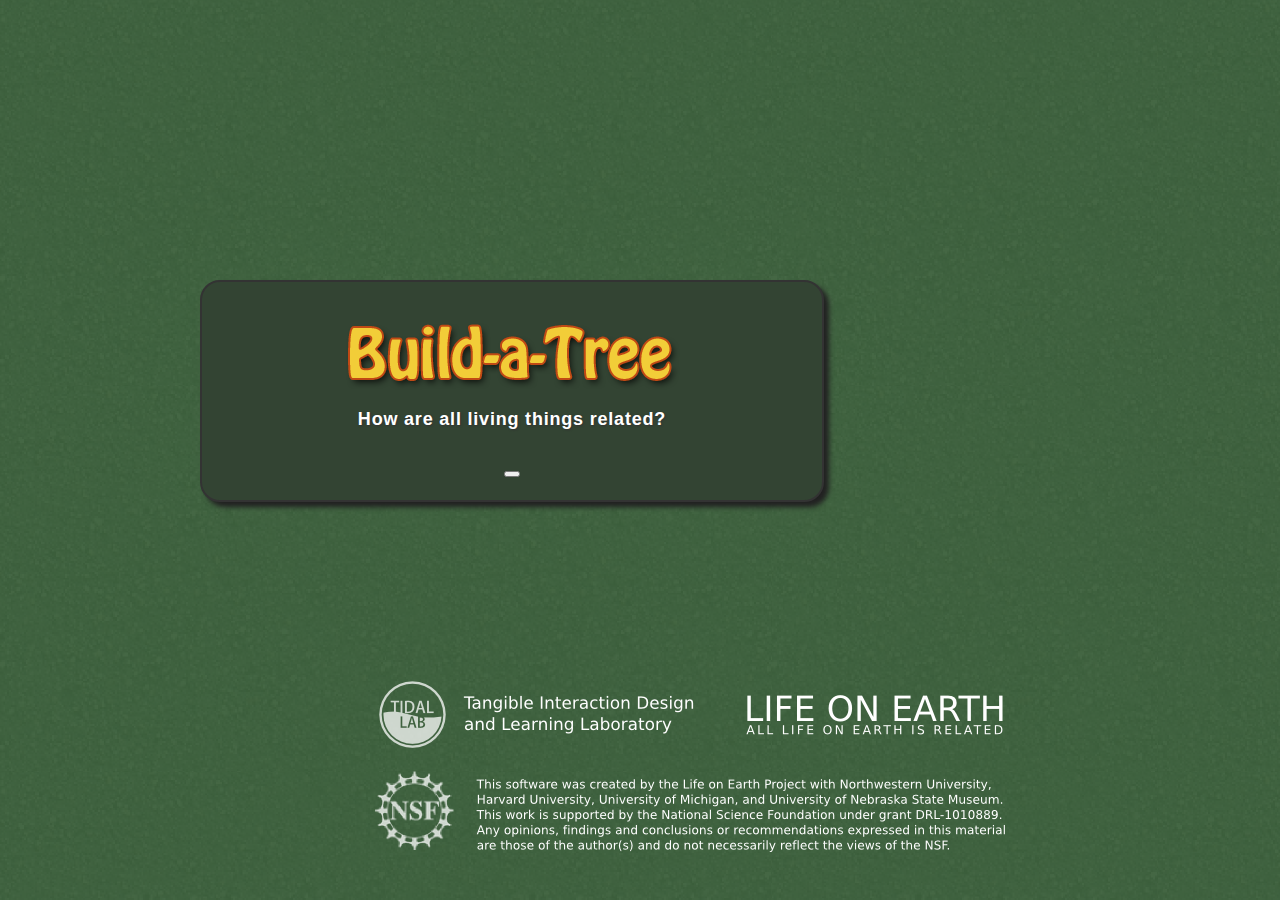
<file: index.html>
<!DOCTYPE html>
<html manifest="cache.manifest">
<head>
   <title>Build-a-Tree</title>
   <meta charset="utf-8">
   <meta name="apple-mobile-web-app-capable" content="yes" />
   <meta name="viewport" content="initial-scale=1.0, maximum-scale=1.0, user-scalable=no" />
      
   <link rel="stylesheet" href="default.css" />
   <link rel="apple-touch-icon" href="apple-touch-icon.png" />
   
   <script src="touch.js"></script>
   <script src="main.js"></script>
   <script src="levels.js"></script>
   
   <script type="text/javascript">
      function startGame() {
         clearLevelHistory();
         window.location = "game.html";
         return false;
      }
   </script>
</head>
<body onload="defineEventHandlers(null);">
<div class="dialog" id="title" style="text-align: center;">
   <img src="images/title.png" style="border: 0px;"/><br>
   <h2 style="margin-top: 0px; margin-bottom: 25px;">How are all living things related?</h2>
   <button id="play-button" onclick="return startGame();"></button>
</div>
<footer>
   <img src="images/credits.png" style="margin-bottom: 25px;"/>
</footer>
</body>
</html>
</file>
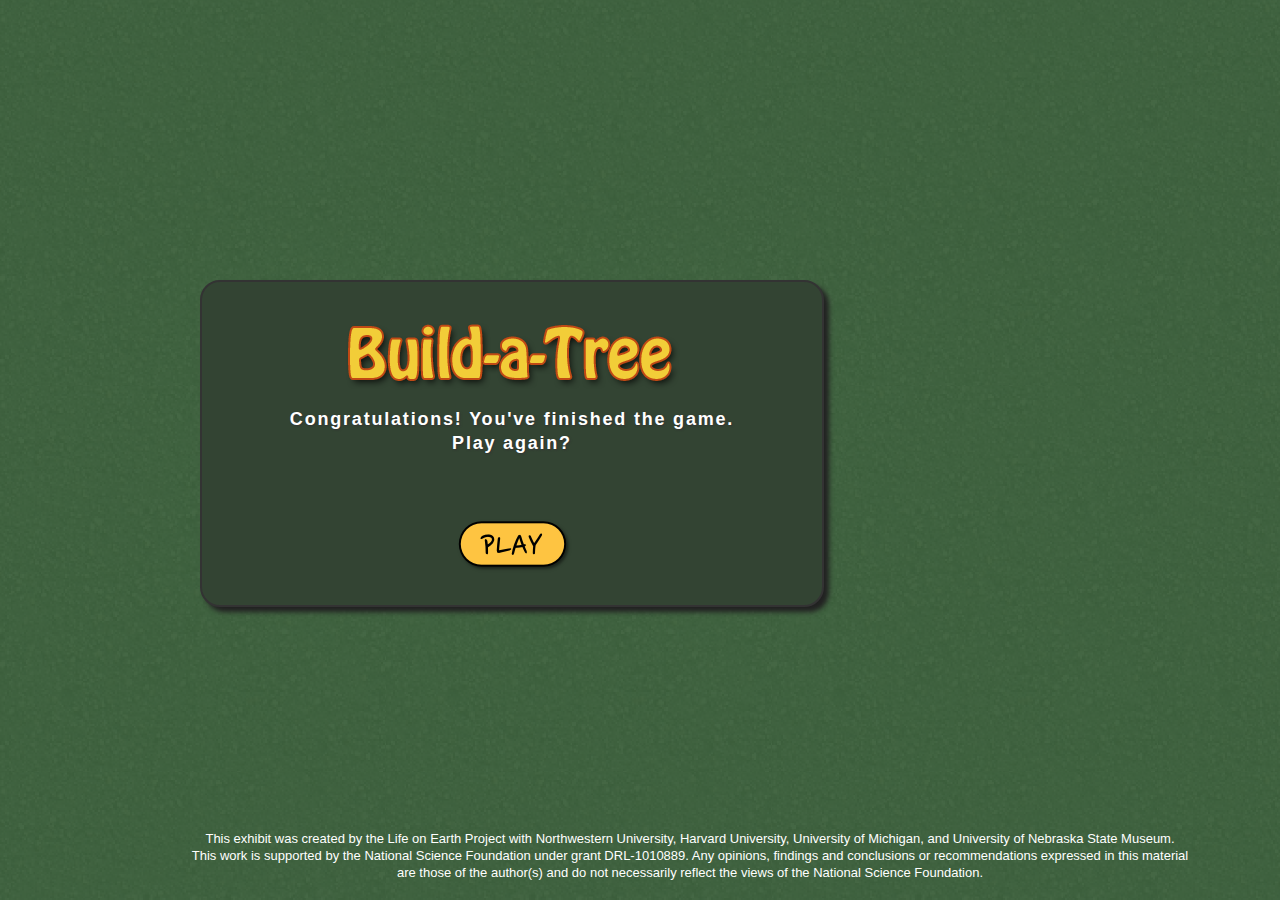
<file: finish.html>
<!DOCTYPE html>
<html> <!-- manifest="cache.manifest" -->
<head>
   <title>Build-a-Tree</title>
   <meta name="apple-mobile-web-app-capable" content="yes" />
   <meta name="viewport" content="initial-scale=1.0; maximum-scale=1.0; user-scalable=no" />
      
   <link rel="stylesheet" href="default.css" />
   <link rel="apple-touch-icon" href="apple-touch-icon.png" />
   <script src="touch.js"></script>
   <script src="main.js"></script>
   <script src="logging.js"></script>
   <script src="levels.js"></script>
   
   <script type="text/javascript">
      initLogDatabase();
      log("start", "Game");
      function startGame() {
         clearLevelHistory();
         window.location = "game.html";
         return false;
      }
   </script>
</head>
<body onload="defineEventHandlers(null);">
<div class="dialog" id="title" style="text-align: center;">
   <img src="images/title.png" style="border: 0px;"/><br>
   <h2 style="margin-top: 0px; margin-bottom: 55px; letter-spacing: 0.1em;">Congratulations! You've finished the game.<br/> Play again?</h2>
   <img src="images/play.png" alt="play" class="dialog-button" onclick="return startGame();">
</div>
<footer>
   This exhibit was created by the Life on Earth Project with Northwestern University, Harvard University,
   University of Michigan, and University of Nebraska State Museum. <br />
   This work is supported by the National Science Foundation under grant DRL-1010889.
   Any opinions, findings and conclusions or recommendations expressed in this material <br />
   are those of the author(s) and do not necessarily reflect the views of the National Science Foundation.
</footer>
</body>
</html>
</file>
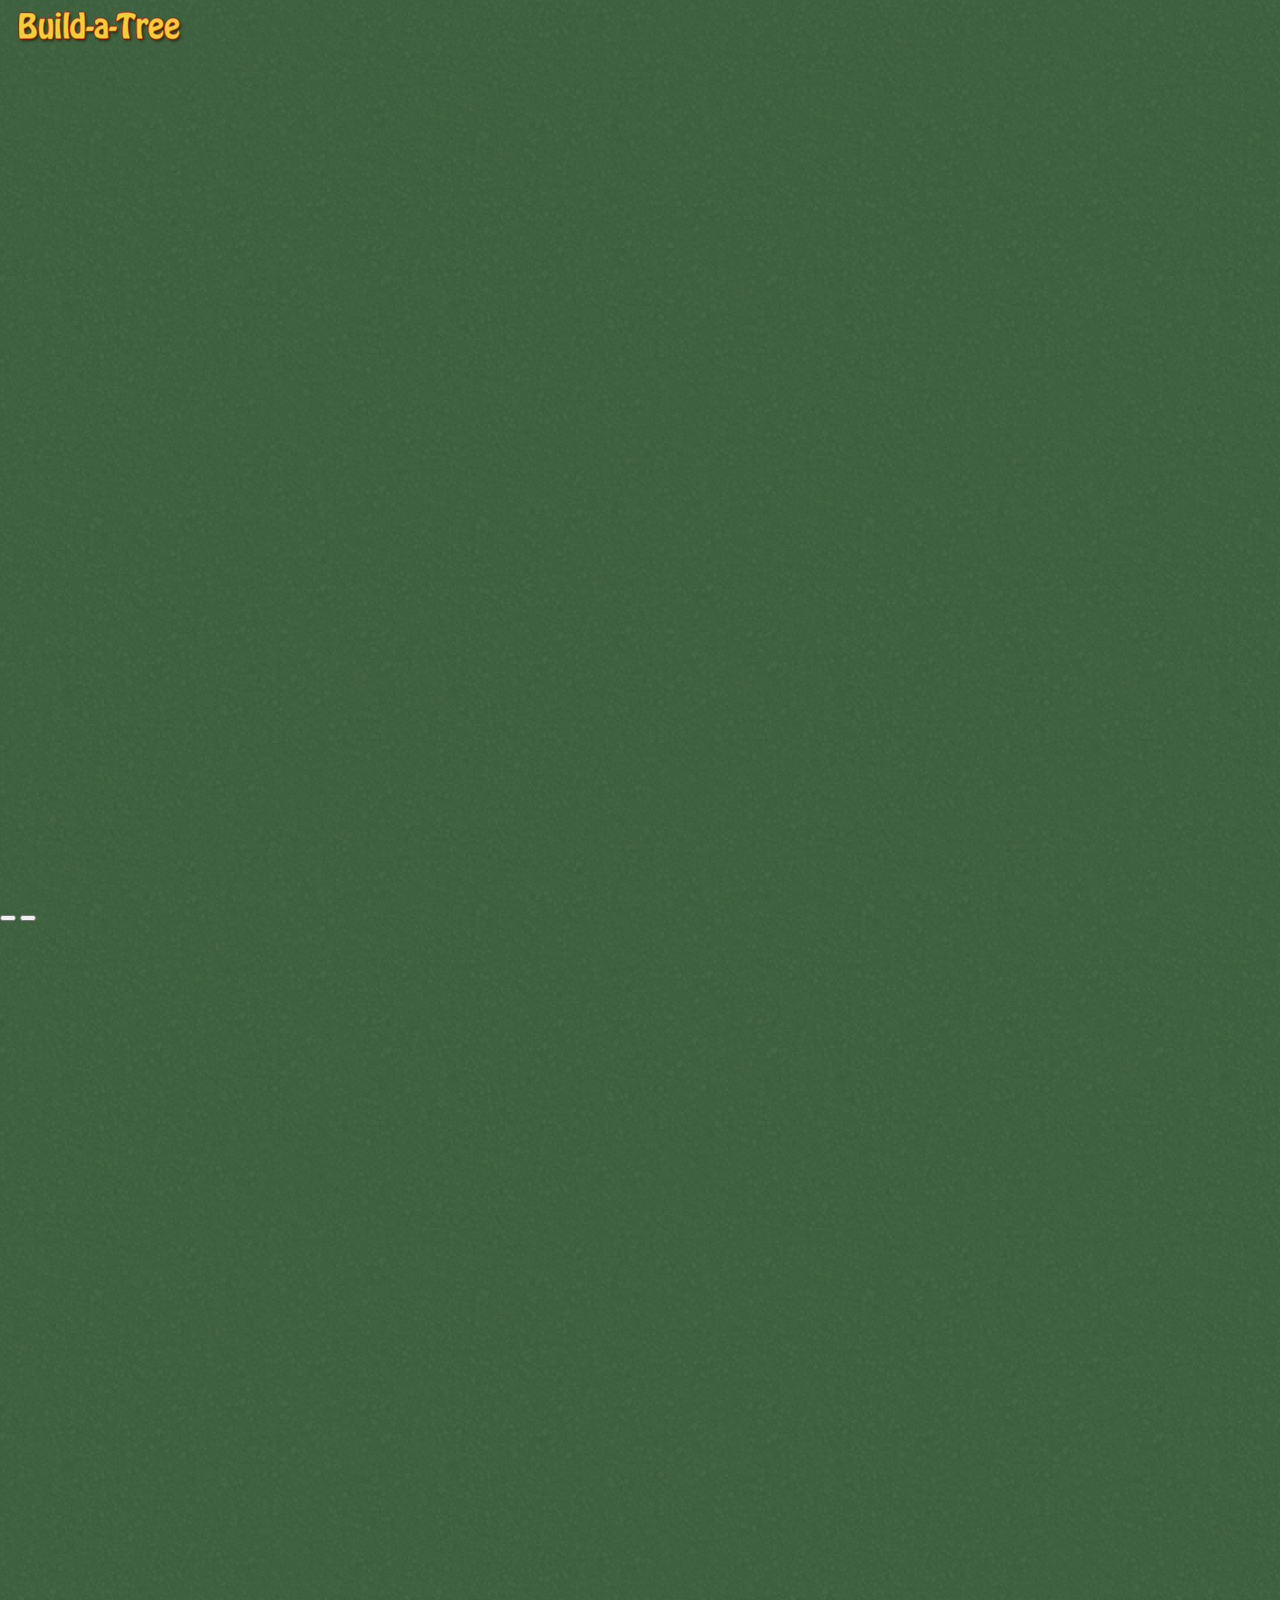
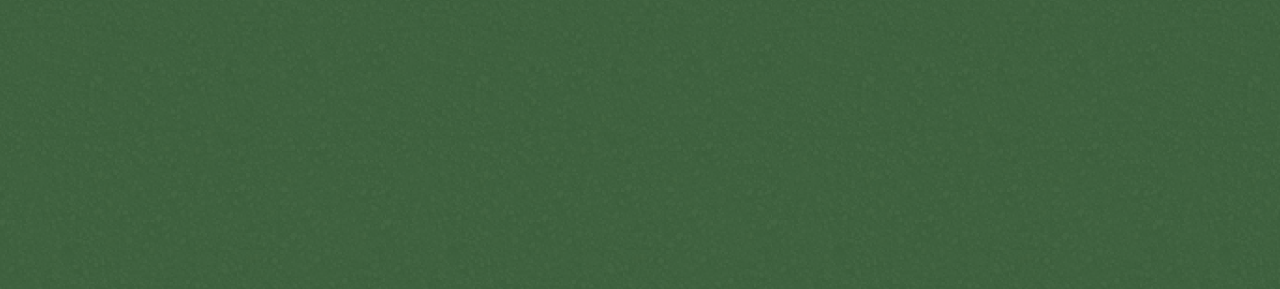
<file: game.html>
<!DOCTYPE html>
<html manifest="cache.manifest">
<head>
   <title>Build-a-Tree</title>
   <meta charset="utf-8">
   <meta name="apple-mobile-web-app-capable" content="yes" />
   <meta name="viewport" content="initial-scale=1.0, maximum-scale=1.0, user-scalable=no" />
      
   <link rel="stylesheet" href="default.css" />
   <link rel="apple-touch-icon" href="apple-touch-icon.png" />
   
   <script src="theme.js"></script>
   <script src="levels.js"></script>
   <script src="button.js"></script>
   <script src="atext.js"></script>
   <script src="help.js"></script>
   <script src="star.js"></script>
   <script src="tween.js"></script>
   <script src="node.js"></script>
   <script src="tip.js"></script>
   <script src="clade.js"></script>
   <script src="tree.js"></script>
   <script src="touch.js"></script>
   <script src="hint.js"></script>
   <script src="solution.js"></script>
   <script src="logging.js"></script>
   <script src="main.js"></script>
</head>
<body onload="startup();">
   

   <!-- MAIN CANVAS -->   
   <canvas id="world"></canvas>
   
   <img src="images/title-small.png" style="position: absolute; left: 0px; top: 0px;" />
   <button id="restart-button" onclick="restart();"></button>
   <button id="levels-button" onclick="toggleLevels();"></button>

   
   <!-- HINT DALOG -->
   <div id="dialog-hint">
      <div id="hint-title">Lizard</div>
      <img id="hint-image" src="images/hints/snail.jpg" />
      <div id="hint-author">Photo by Charles</div>
      <div id="hint-text">Lizards are diapsids</div>
      <button class="close-button" style="position: absolute; right: 5px; bottom: 40px" onclick="hideHint();"></button>
   </div>

   
   <!-- CREDITS DIALOG -->
   <div id="dialog-credits">
      <img src="images/title-small.png" /><br>
      <button class="close-button" style="position: absolute; right: 20px; bottom: 20px" onclick="hideCredits();"></button>

      <div style="padding: 20px;">
         <h3>Credits</h3>
         <p>
         Build-a-Tree was designed and programmed by <b>Michael Horn</b> and the
         Tangible Interaction Design and Learning (TIDAL) Lab at Northwestern University
         (http://tidal.sesp.northwestern.edu).
         </p>
         <table>
            <tr>
               <td style="padding-right: 10px;"><img src="images/nsf.png"></td>
               <td>
                  This exhibit is based upon work supported by the U.S. National Science
                  Foundation under grant DRL-1010889. Any opinions, findings, and conclusions or
                  recommendations expressed in this material are those of the author(s) and do
                  not necessarily reflect the views of the National Science Foundation (NSF).
               </td>
            </tr>
         </table>
         
         <h3>The Life on Earth Project Team</h3>
         <table>
            <tr>
               <td style="padding-right: 20px; vertical-align: top;">Chia Shen</td>
               <td>School of Engineering and Applied Sciences, Harvard University</td>
            </tr>
            <tr>
               <td style="vertical-align: top;">Judy Diamond</td>
               <td>University of Nebraska State Museum, University of Nebraska &#151; Lincoln
               </td>
            </tr>
            <tr>
               <td style="vertical-align: top;">E. Margaret Evans</td>
               <td>Center for Human Growth and Development, University of Michigan
               </td>
            </tr>
            <tr>
               <td style="vertical-align: top;">Michael S. Horn</td>
               <td>Learning Sciences and Computer Science, Northwestern University
               </td>
            </tr>
            <tr>
               <td>Florian Block</td>
               <td>Postdoctoral Fellow, Harvard University</td>
            </tr>
            <tr>
               <td>Brenda C. Phillips</td>
               <td>Postdoctoral Fellow, Harvard University</td>
            </tr>
            <tr>
               <td colspan="2">
                  <br />
                  <i>Science Advisers</i>: James Hanken, Gonzola Giribet, Jonathan Losos, Andrew Berry,
                  Hopi-Hoekstra, David Mindell, Sebastian Velez, and Mark Westneat.<br /><br />
               </td>
            </tr>
         </table>
         <table>
            <tr>
               <td style="vertical-align: top;">Visit our web site<br/> lifeonearth.seas.harvard.edu <br />
               </td>
               <td style="vertical-align: top; padding-right: 10px; padding-left: 18px;"><img style="width: 60px; height: 60px;" src="images/twitter.png"></td>
               <td style="vertical-align: top;">Follow us on Twitter<br />
               @DeepTreeExhibit<br />
               #DeepTree
               </td>
               <td style="vertical-align: top; padding-right: 10px; padding-left: 18px;"><img style="width: 40px; height: 40px;" src="images/facebook.png"></td>
               <td style="vertical-align: top;">
                  Join us on Facebook<br />
                  facebook.com/<br />
                   DeepTreeExhibit
               </td>
            </tr>
         </table>
      </div>
   </div>

   
   <!-- LEVEL SELECTOR -->
   <div id="dialog-levels" class="dialog">
      <img src="images/title-small.png" />
      <table>
      <tr id="levels-line-0">
         <td><a href="#" onclick="return gotoLevel(0);">Level 1</a></td>
         <td><img src="images/star.png" class="level-star" /></td>
         <td><img src="images/star.png" class="level-star" /></td>
         <td colspan="7"></td>
      </tr>
      <tr id="levels-line-1">
         <td><a href="#" onclick="return gotoLevel(1);">Level 2</a></td>
         <td><img src="images/star.png" class="level-star" /></td>
         <td><img src="images/star.png" class="level-star" /></td>
         <td colspan="7"></td>
      </tr>
      <tr id="levels-line-2">
         <td><a href="#" onclick="return gotoLevel(2);">Level 3</a></td>
         <td><img src="images/star.png" class="level-star" /></td>
         <td><img src="images/star.png" class="level-star" /></td>
         <td colspan="7"></td>
      </tr>
      <tr id="levels-line-3">
         <td><a href="#" onclick="return gotoLevel(3);">Level 4</a></td>
         <td><img src="images/star.png" class="level-star" /></td>
         <td><img src="images/star.png" class="level-star" /></td>
         <td><img src="images/star.png" class="level-star" /></td>
         <td colspan="6"></td>
      </tr>
      <tr id="levels-line-4">
         <td><a href="#" onclick="return gotoLevel(4);">Level 5</a></td>
         <td><img src="images/star.png" class="level-star" /></td>
         <td><img src="images/star.png" class="level-star" /></td>
         <td><img src="images/star.png" class="level-star" /></td>
         <td><img src="images/star.png" class="level-star" /></td>
         <td colspan="5"></td>
      </tr>
      <tr id="levels-line-5">
         <td><a href="#" onclick="return gotoLevel(5);">Level 6</a></td>
         <td><img src="images/star.png" class="level-star" /></td>
         <td><img src="images/star.png" class="level-star" /></td>
         <td><img src="images/star.png" class="level-star" /></td>
         <td><img src="images/star.png" class="level-star" /></td>
         <td><img src="images/star.png" class="level-star" /></td>
         <td colspan="4"></td>
      </tr>
      <tr id="levels-line-6">
         <td><a href="#" onclick="return gotoLevel(6);">Level 7</a></td>
         <td><img src="images/star.png" class="level-star" /></td>
         <td><img src="images/star.png" class="level-star" /></td>
         <td><img src="images/star.png" class="level-star" /></td>
         <td><img src="images/star.png" class="level-star" /></td>
         <td><img src="images/star.png" class="level-star" /></td>
         <td><img src="images/star.png" class="level-star" /></td>
         <td colspan="3"></td>
      </tr>

   <!--
      <tr id="levels-line-7">
         <td><a href="#" onclick="return gotoLevel(7);">Level 8</a></td>
         <td><img src="images/star.png" class="level-star" /></td>
         <td><img src="images/star.png" class="level-star" /></td>
         <td><img src="images/star.png" class="level-star" /></td>
         <td><img src="images/star.png" class="level-star" /></td>
         <td><img src="images/star.png" class="level-star" /></td>
         <td><img src="images/star.png" class="level-star" /></td>
         <td><img src="images/star.png" class="level-star" /></td>
         <td><img src="images/star.png" class="level-star" /></td>
         <td colspan="1"></td>
      </tr>
   -->
      </table>
      <br />
      <a href="#" onclick="window.location = 'index.html'; return false;">Start Over</a>
      <a href="#" onclick="log('press', 'Credits'); showCredits();">Credits</a><br /><br />
      <button class="close-button" onclick="hideLevels();"></button>
   </div>

   
   <!-- DID YOU KNOW -->
   <div id="dialog-dyk" class="dialog">
      <img src="images/dyk.png" />
      <div id="dyk-text"></div>
      <div style="text-align: center">
         <button class="back-button" onclick="hideDYK(); showSolution();"></button>
         <button class="next-button" onclick="hideDYK(); nextLevel();"></button>
      </div>
   </div>

   
   <!-- LEVEL CLEARED -->
   <div id="dialog-solution" class="dialog">
      <img src="images/cleared.png" /> <br />
      <canvas id="your-tree" width="250" height="200"></canvas><br />
      You found a correct solution!
      <img src="images/success-tick.png" style="position: absolute; left: 255px; top: 240px;" />
      <div style="text-align: center">
         <button class="back-button" onclick="hideSolution();"></button>
         <button class="next-button" onclick="hideSolution(); showDYK();"></button>
      </div>
   </div>
   
</body>
</html>
</file>
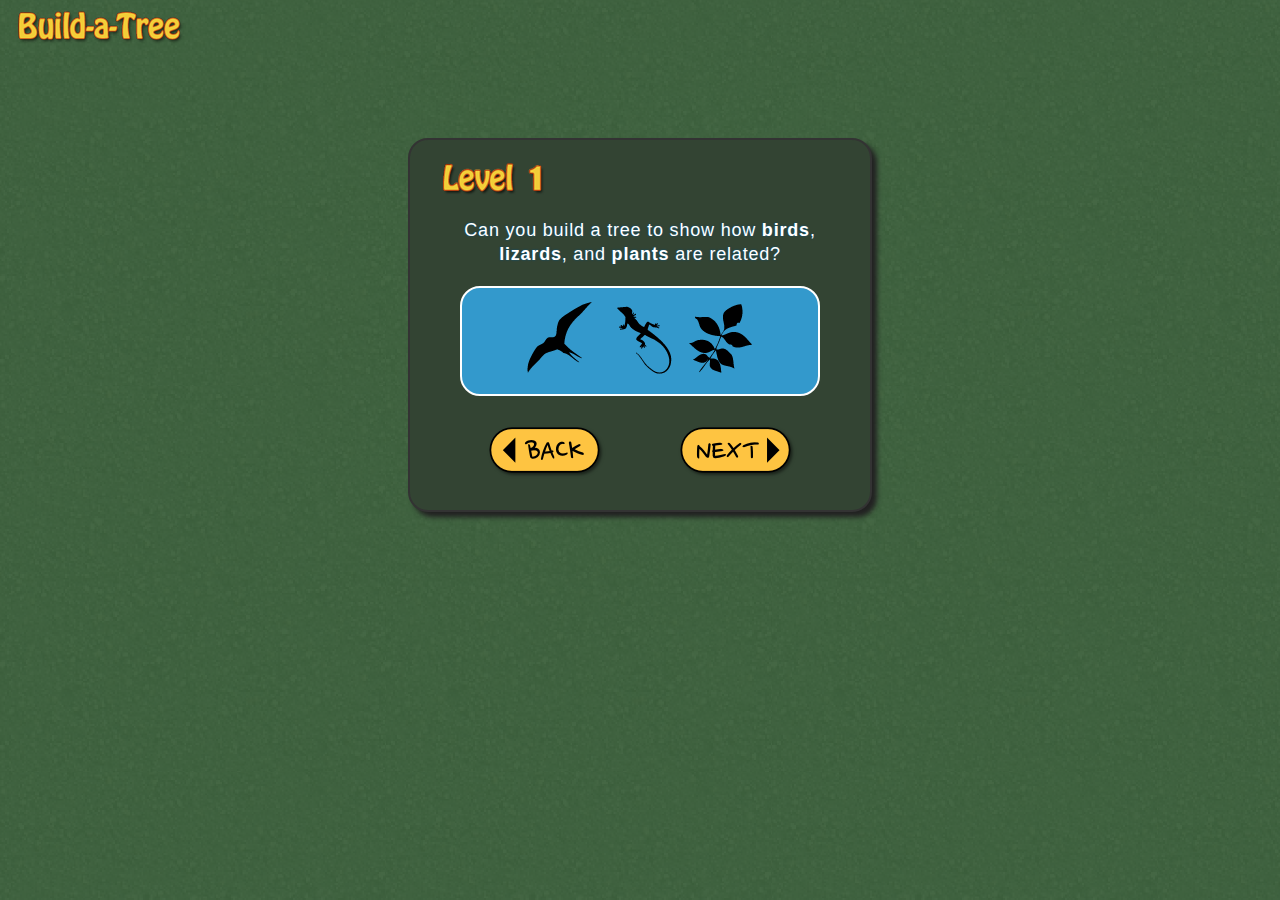
<file: instructions.html>
<!DOCTYPE html>
<html> <!-- manifest="cache.manifest" -->
<head>
   <title>Build-a-Tree</title>
   <meta name="apple-mobile-web-app-capable" content="yes" />
   <meta name="viewport" content="initial-scale=1.0; maximum-scale=1.0; user-scalable=no" />
      
   <link rel="stylesheet" href="default.css" />
   <link rel="apple-touch-icon" href="apple-touch-icon.png" />
   
   <script src="main.js"></script>
   <script src="touch.js"></script>
</head>
<body onload="defineEventHandlers(null);">
   <img src="images/title-small.png" style="position: absolute" /> <br>



   <!-- INSTRUCTIONS DIALOG -->
   <div id="dialog-instructions" class="dialog">
      <img src="images/level1.png" /><br>
         <p style="text-align: center;">
         Can you build a tree to show how
         <b>birds</b>, <b>lizards</b>, and <b>plants</b> are related? 
         </p>
         <div style="border-radius: 20px; background-color: #39c; padding: 12px; margin: 20px; text-align: center; border: 2px solid white;">

         <img id="img-clade1" src="images/bird.png" />
         <img id="img-clade2" src="images/lizard.png" />
         <img id="img-clade3" src="images/plant.png" />
         </div>
         <div style="text-align: center">
            <img src="images/back.png" onclick="window.location = 'index.html';" style="margin: 0 10px 0 10px;" />
            <img src="images/next.png" onclick="showHelp(1);" style="margin: 0 10px 0 10px;" />
         </div>
   </div>


   <!-- HELP DIALOG -->
   <div id="dialog-help1" class="dialog">
      <div style="text-align: left;">
         <img src="images/howtoplay.png">
      </div>
      <img src="images/help/animation1.gif" style="border: 2px solid white; margin: 10px 0 10px 0;">
      <div style="text-align: center">
         <img src="images/back.png" onclick="showInstructions();" style="margin: 0 10px 0 10px;" />
         <img src="images/next.png" onclick="window.location = 'game.html';" style="margin: 0 10px 0 10px;" />
      </div>
   </div>
   
   
</body>
</html>
</file>
<file: default.css>
* { -webkit-user-select: none; }

body {
   /* background-color: #3399cc; */
   background-image: url('images/texture2.png');
   overflow: hidden;
   font-family: tahoma, arial, sans-serif;
   margin: 0px;
   padding: 0px;
}

h2 {
   color: white;
   font-size: 18px;
   text-shadow: 1px 1px 2px #333;
}

a {
   font-size: 20px;
   color: white;
   text-decoration: none;
   text-shadow: 1px 1px 2px #333;
}

a:hover { color: #fc3; }
a:active { color: red; }

a.big-link {
   font-size: 36px;
   font-weight: bold;
}

td, tr, img { margin: 0px; padding: 0px; }

footer {
   position: absolute;
   bottom: 8px;
   display: block;
   text-align: center;
   color: white;
   font-family: arial, helvetical, sans-serif;
   font-size: 13px;
   width: 100%;
   margin-left: 50px;
   margin-right: 50px;
   margin-bottom: 10px;
   line-height: 130%;
}

#level-name {
   background-color: white;
   border: 2px solid #333;
   color: #333;
   font-size: 16px;
   text-align: center;
   font-weight: bold;
   position: relative;
   top: -18px;
   left: 15px;
   width: 175px;
   padding: 5px;
   -moz-border-radius: 15px;
   border-radius: 15px;
}

.dialog {
   position: absolute;
   top: 180px;
   left: 200px;
   width: 560px;
   padding: 20px 30px 20px 30px;
   border: 2px solid #333;
   /* background-color: rgba(33, 33, 33, 0.5); */
   background-color: #343;
   font-family: sans-serif;
   font-size: 18px;
   color: white;
   text-align: left;
   text-shadow: 0px 0px 2px #005588;
   -moz-box-shadow: 5px 5px 5px #222;
   -webkit-box-shadow: 5px 5px 5px #222;
   box-shadow: 5px 5px 5px #222;
   -moz-border-radius: 20px;
   border-radius: 20px;
   line-height: 130%;
   letter-spacing: 0.6pt;
}

#hint-title {
   font-family: arial, sans-serif;
   text-align: center;
   font-size: 25px;
   font-weight: normal;
   margin-bottom: 10px;
   letter-spacing: 1pt;
   text-shadow: none;
}

#hint-image {
   border: 1px black solid;
}

#hint-author {
   text-align: center;
   font-size: 10px;
   font-weight: normal;
   position: relative;
   top: -8px;
   color: white;
   text-shadow: none;
   letter-spacing: 1pt;
}

#hint-text {
   text-align: left;
   font-size: 18px;
   margin: 10px 25px 10px 25px;
   font-weight: normal;
   text-shadow: none;
   letter-spacing: 1px;
   font-family: sans-serif;
}

#title {
   /*position: inherit;*/
   margin-left: auto;
   margin-right: auto;
   margin-top: 100px;
}

#dialog-hint {
   visibility: hidden;
   width: 1000px;
   padding: 10px 10px 20px 10px;
   -moz-border-radius: 0px;
   border-radius: 0px;
   top: 80px;
   text-align: center;
}

#dialog-help1 {
   visibility: hidden;
   width: 400px;
   text-align: center;
}

#dialog-help2 {
   visibility: hidden;
   width: 400px;
   text-align: center;
}

#dialog-levels {
   visibility: hidden;
   font-weight: bold;
   width: 300px;
   text-align: center;
}

#dialog-credits {
   visibility: hidden;
   width: 650px;
   font-size: 14px;
   font-weight: normal;
   line-height: 130%;
   top: 80px;
}

#dialog-levels td {
   padding-top: 12px;
}

#dialog-levels a {
   margin: 10px;
}

#dialog-levels a.disabled {
   color: #aaa;
}

#dialog-dyk {
   visibility: hidden;
   width: 500px;
}

#dialog-solution {
   visibility: hidden;
}

#dialog-solution td {
   text-align: center;
}

#science-tree {
   /* background-color: #5aadda; */
   background-color: #676;
   border: 1px #333 solid;
   margin-right: 5px;
   padding: 10px;
}

#your-tree {
   background-color: #676;
   border: 1px #333 solid;
   margin-left: 5px;
   padding: 10px;
}

#dialog-instructions {
   visibility: visible;
   width: 400px;
   position: static;
   margin-top: 120px;
   margin-left: auto;
   margin-right: auto;
}

.level-star {
   width: 17px;
   height: 17px;
}

.key-form {
   padding: 100px;
   margin-top: 100px;
   margin-left: auto;
   margin-right: auto;
   width: 500px;
   text-align: center;
   font-family: sans-serif;
   font-size: 16px;
   color: white;
}

.key-form input[type='text'] {
   height: 23px;
   width: 150px;
   font-size: 14px;
   -webkit-user-select: auto;
}

.key-form input[type='submit'] {
   height: 23px;
   width: 50px;
   font-size: 14px;
   display: inline;
}
</file>
